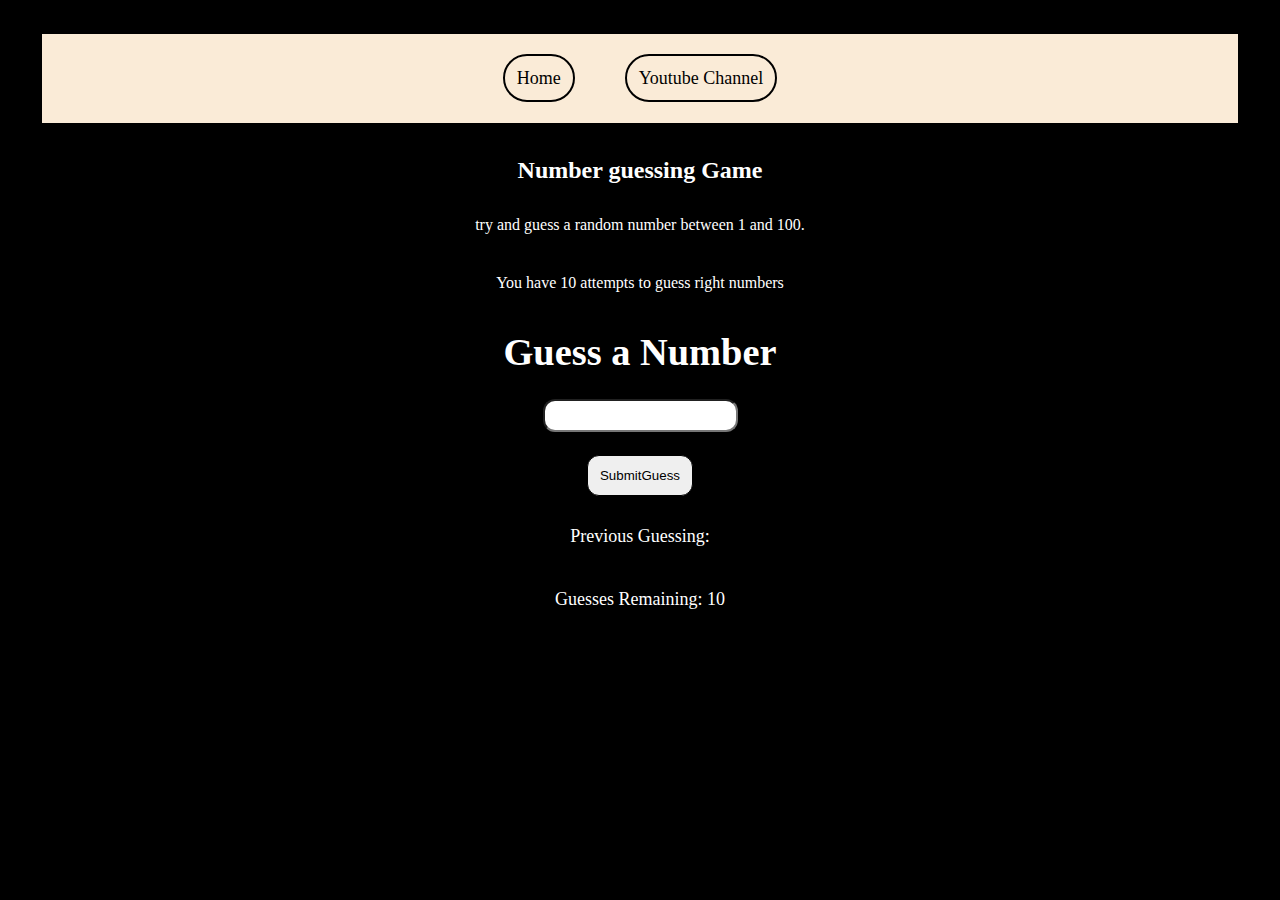
<file: project 4/index.html>
<!DOCTYPE html>
<html lang="en">
<head>
    <meta charset="UTF-8">
    <meta name="viewport" content="width=device-width, initial-scale=1.0">
    <link rel="stylesheet" href="style.css">
    <title>BMI calculator</title>
</head>
<body class="func">
    <nav>
    <a href="index.html" aria-current="page">Home</a>  
    <a  target="_blank" href="http://www.chai or Code">Youtube Channel</a>  
    </nav>
 
<div id="hey">
    <h2>Number guessing Game</h2>
    <p>try and guess a random number between 1 and 100.</p>
    <p>You have 10 attempts to guess right numbers</p>
    <form class="form">
        <label for="guessingField" id="nope"><h1>Guess a Number</h1></label>
        <input type="text" id="guessingField" class="guessField">
        <br>
        <input type="submit" value="SubmitGuess" class="submit" id="subt">

    </form>
<div class="result">
    <p class="this">Previous Guessing: <span class="slute"></span></p>
    <p class="oho">Guesses Remaining: <span class="offer">10</span></p>
    <p class="lowOrHigh"></p>
</div>

</div>

</div>
    <script src="shazishiza.js"></script>
</body>
</html>
</file>
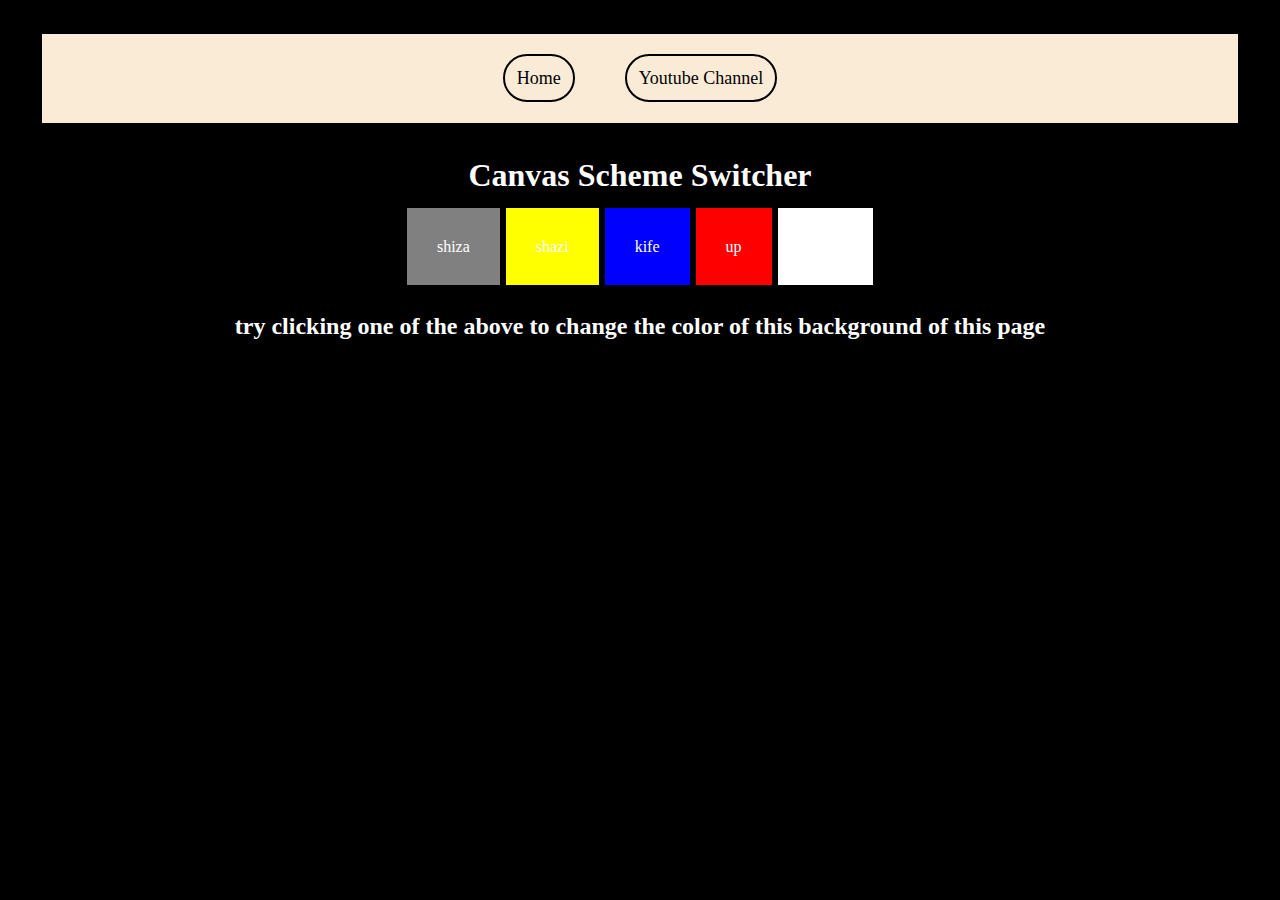
<file: project1/index.html>
<!DOCTYPE html>
<html lang="en">
<head>
    <meta charset="UTF-8">
    <meta name="viewport" content="width=device-width, initial-scale=1.0">
    <link rel="stylesheet" href="style.css">
    <title>Javascipt background Color Switcher</title>
</head>
<body class="func">
    <nav>
    <a href="index.html" aria-current="page">Home</a>  
    <a  target="_blank" href="http://www.chai or Code">Youtube Channel</a>  
    </nav>

    <div class="canvas">
        <h1>Canvas Scheme Switcher</h1>
        <div class="who">
        <span class="button" id="gray">shiza</span>
        <span class="button" id="yellow">shazi</span>
        <span class="button" id="blue">kife</span>
        <span class="button" id="red">up</span>
        <span class="button" id="white">down</span>
    </div>
        <h2 class="what">
            try clicking one of the above 
            <span>to change the color of this background of this page</span>
        </h2>

    </div>
    <script src="shazishiza.js"></script>
</body>
</html>
</file>
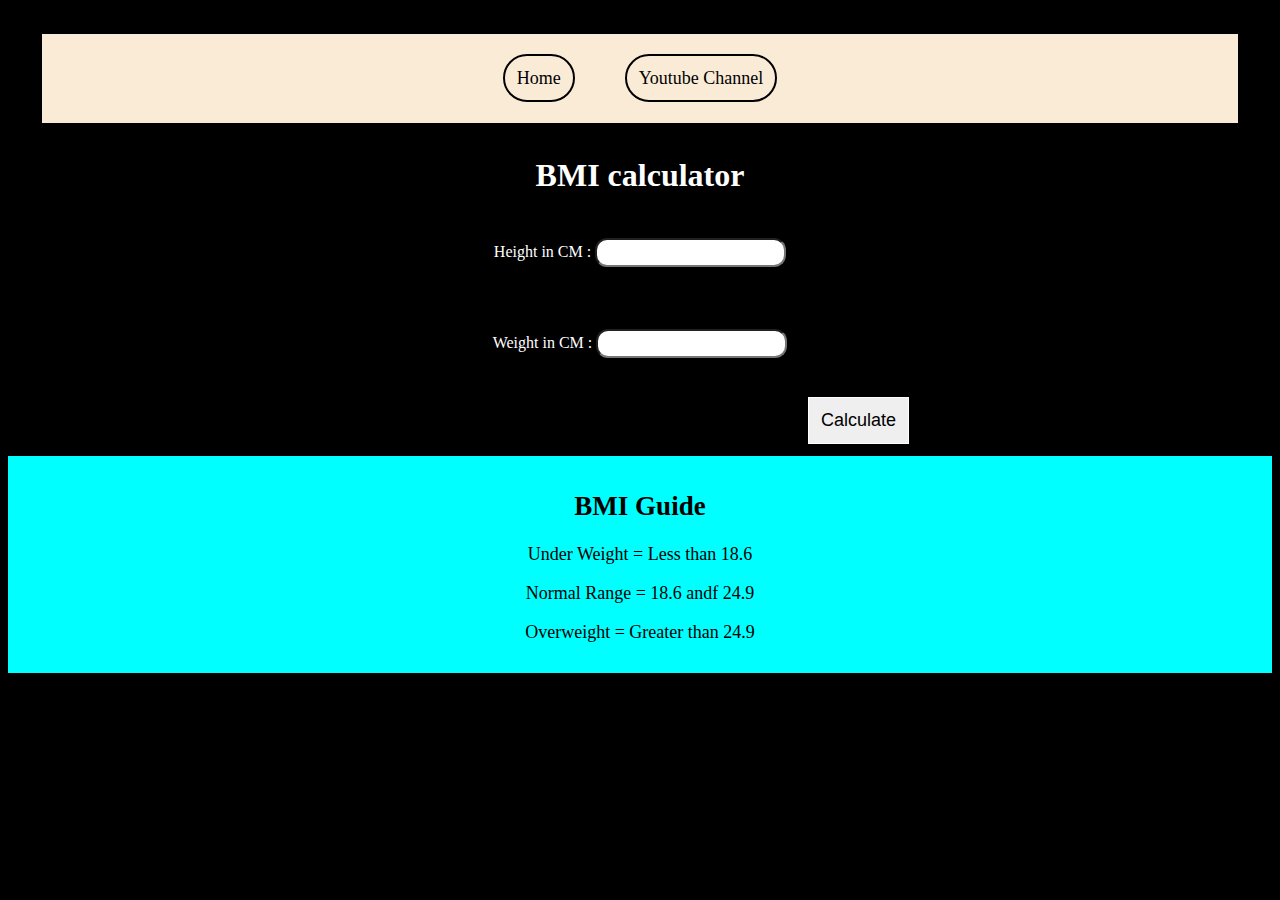
<file: project2/index.html>
<!DOCTYPE html>
<html lang="en">
<head>
    <meta charset="UTF-8">
    <meta name="viewport" content="width=device-width, initial-scale=1.0">
    <link rel="stylesheet" href="style.css">
    <title>BMI calculator</title>
</head>
<body class="func">
    <nav>
    <a href="index.html" aria-current="page">Home</a>  
    <a  target="_blank" href="http://www.chai or Code">Youtube Channel</a>  
    </nav>
<h1>BMI calculator</h1>
<form>
<p class="you"><label>Height in CM : </label><input type="text" id="hey3" class="this"></p>
<p class="you"><label>Weight in CM : </label><input type="text" id="hey2" class="this"></p>
<button class="no"> Calculate </button>
</form>
<div id="results"></div>
<div id="that">
<h2>BMI Guide</h2>
<p>Under Weight  = Less than 18.6</p>
<p>Normal Range  = 18.6 andf 24.9</p>
<p>Overweight = Greater than 24.9</p>
</div>
    <script src="shazishiza.js"></script>
</body>
</html>
</file>
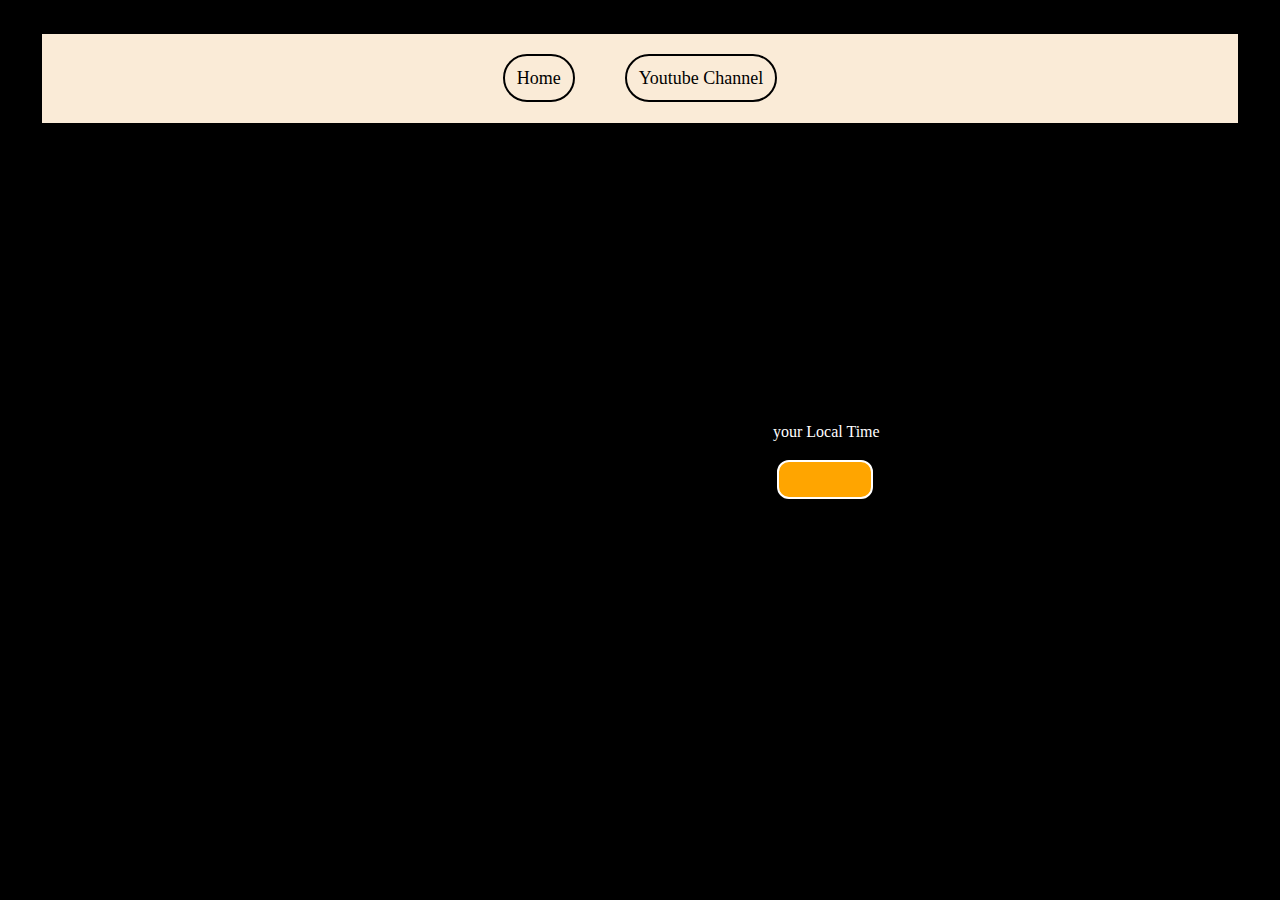
<file: project3/index.html>
<!DOCTYPE html>
<html lang="en">
<head>
    <meta charset="UTF-8">
    <meta name="viewport" content="width=device-width, initial-scale=1.0">
    <link rel="stylesheet" href="style.css">
    <title>BMI calculator</title>
</head>
<body class="func">
    <nav>
    <a href="index.html" aria-current="page">Home</a>  
    <a  target="_blank" href="http://www.chai or Code">Youtube Channel</a>  
    </nav>
 
<div class="class">
    <div id="banned"><span>your Local Time</span></div>
    <div id="clock"></div>
</div>

</div>
    <script src="shazishiza.js"></script>
</body>
</html>
</file>
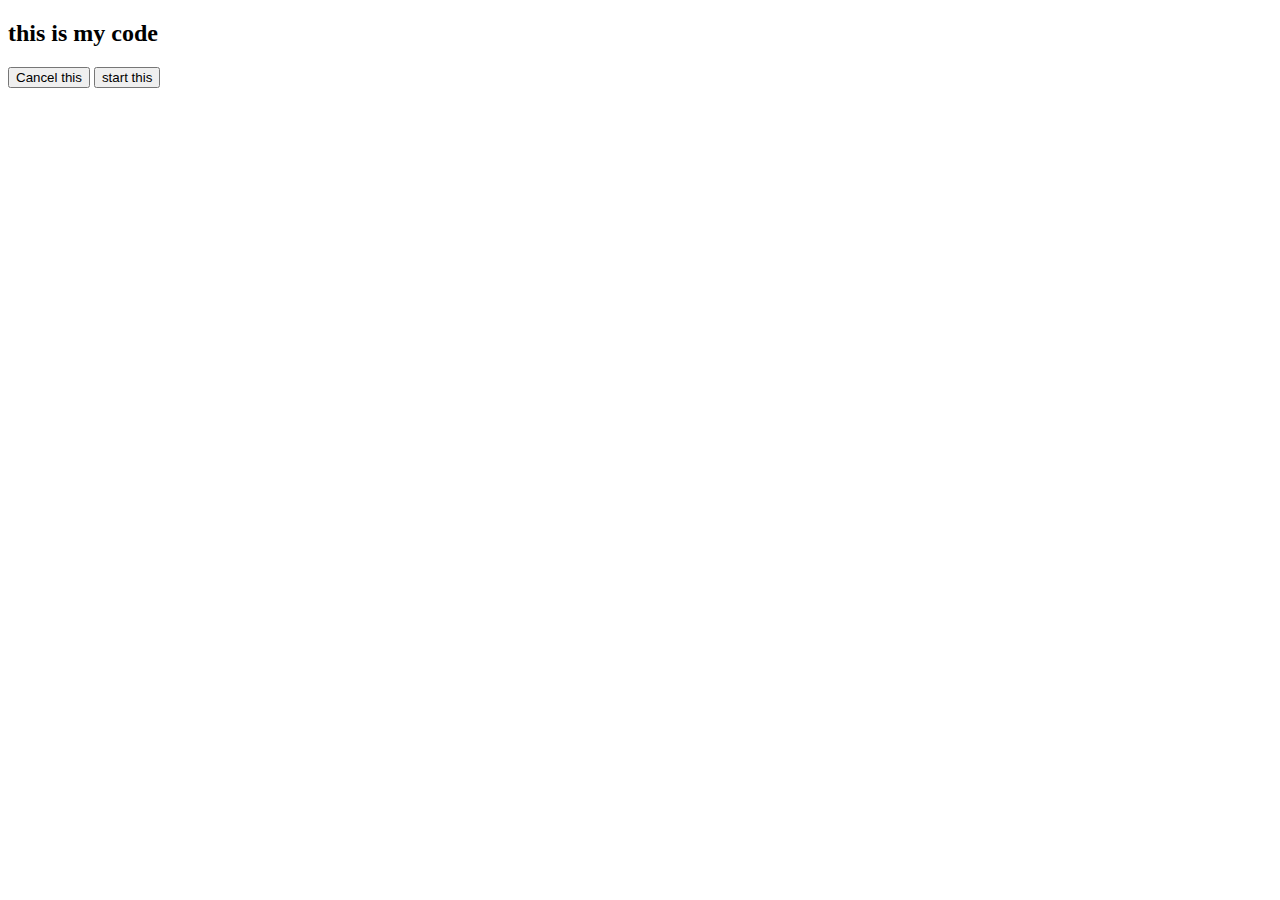
<file: Async Projects and Practices/practice.html>
<!DOCTYPE html>
<html lang="en">
<head>
    <meta charset="UTF-8">
    <meta name="viewport" content="width=device-width, initial-scale=1.0">
    <title>Async Projects</title>
</head>
<body>
    <h2>this is my code</h2>
    <button id="cancel">Cancel this</button>
    <button id="start">start this</button>
    <!-- <button id="cancel2">stopAll</button> -->
</body>
<script>

//     const hey = function(){  // set timeout sirf ek bar print krta ha ...bar bar ni krta
//         console.log("shaziShiza")
//     }
//     setTimeout(hey, 2000)


//     const whatIs = function(){
//          document.querySelector('h2').innerHTML = "this is our favourite code"
//     }
//       const change = setTimeout(whatIs, 2000)
// document.querySelector('#cancel').addEventListener('click', function(){
//     clearInterval(change)
//     console.log("Cancel this");
// })


// ************************project one
const change = function(str){
    console.log(str, Date.now());
}
const who =  setInterval(change, 1000, "hey")
 document.querySelector('#cancel').addEventListener('click', function(){
    clearInterval(who)
    console.log("Stop plz");
    // clearInterval(intervalId);
    // intervalId = null;
   
})
// let intervalId;
const why = document.querySelector('#start').addEventListener('click', function(str){
    console.log(str, Date.now());
    setInterval(change, 1000, "hey")
//   intervalId =  setInterval(change, 1000, "hey")
//    clearInterval(she)
})
</script>
</html>
</file>
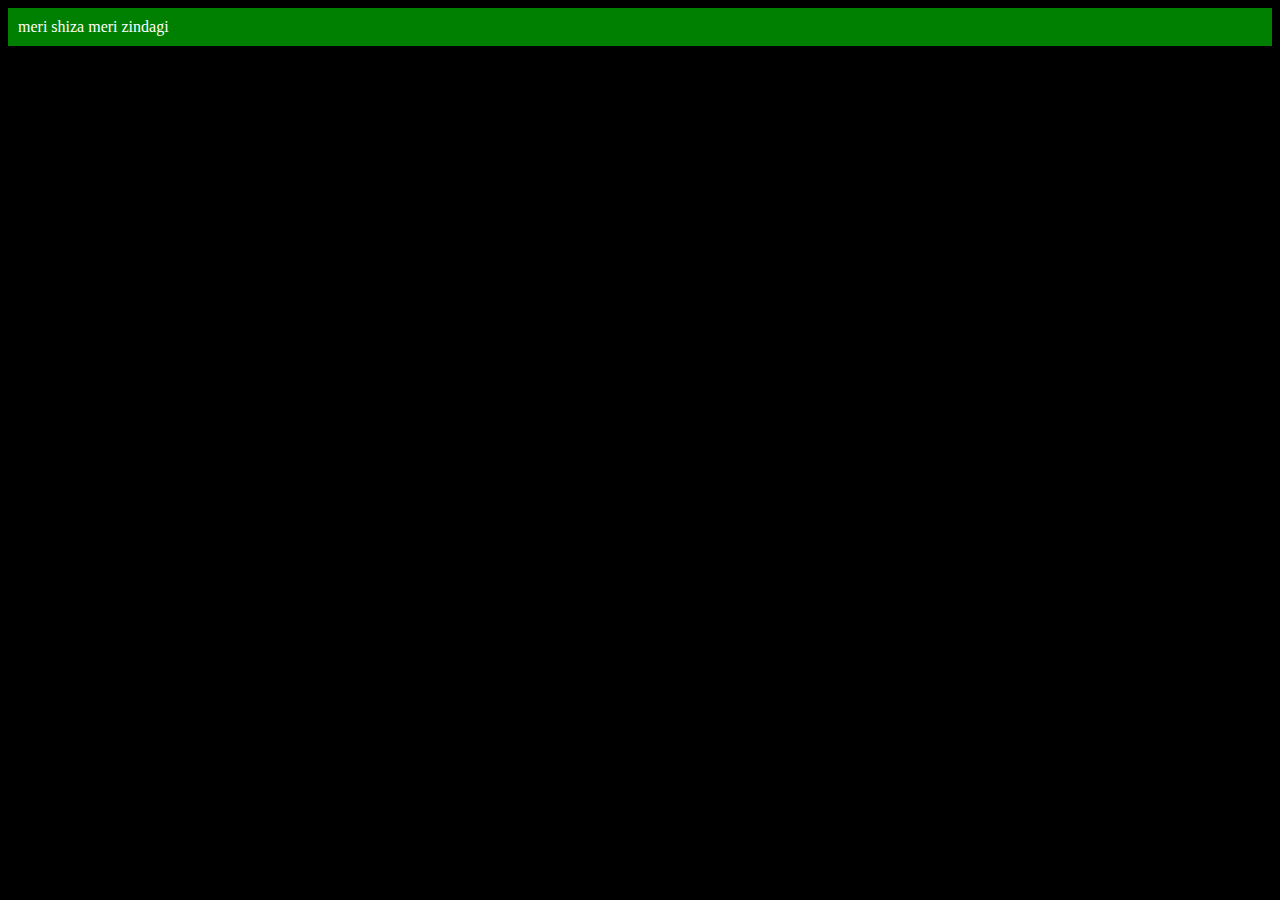
<file: DOM/creation.html>
<!DOCTYPE html>
<html lang="en">
<head>
    <meta charset="UTF-8">
    <meta name="viewport" content="width=device-width, initial-scale=1.0">
    <title>learing js</title>
</head>
<body style="background-color: black; color: white;"> 
    
</body>
<script>
    // Creation of element
 const hye = document.createElement('div') // ye div abhi memory ma attach ha to isko page p attach krne k liye appendChild ka use krna prega 
console.log(hye);
hye.className = "shizashazi"
hye.id = Math.random(Math.random() * 10 + 1)
hye.setAttribute("title", "She is mine") // ye direct hi value ko set ktra ha 
hye.style.backgroundColor = "green"
hye.style.padding = "10px"
hye.innerText = "meri shiza meri zindagi" // ye phle uska reference le kr ata ha us k bad set krta ha mtlb us p overwrite krta ha mean k inner text jo phla likha  va ha us ko ap change kr skte hai
document.body.appendChild(hye)
</script>
</html>
</file>
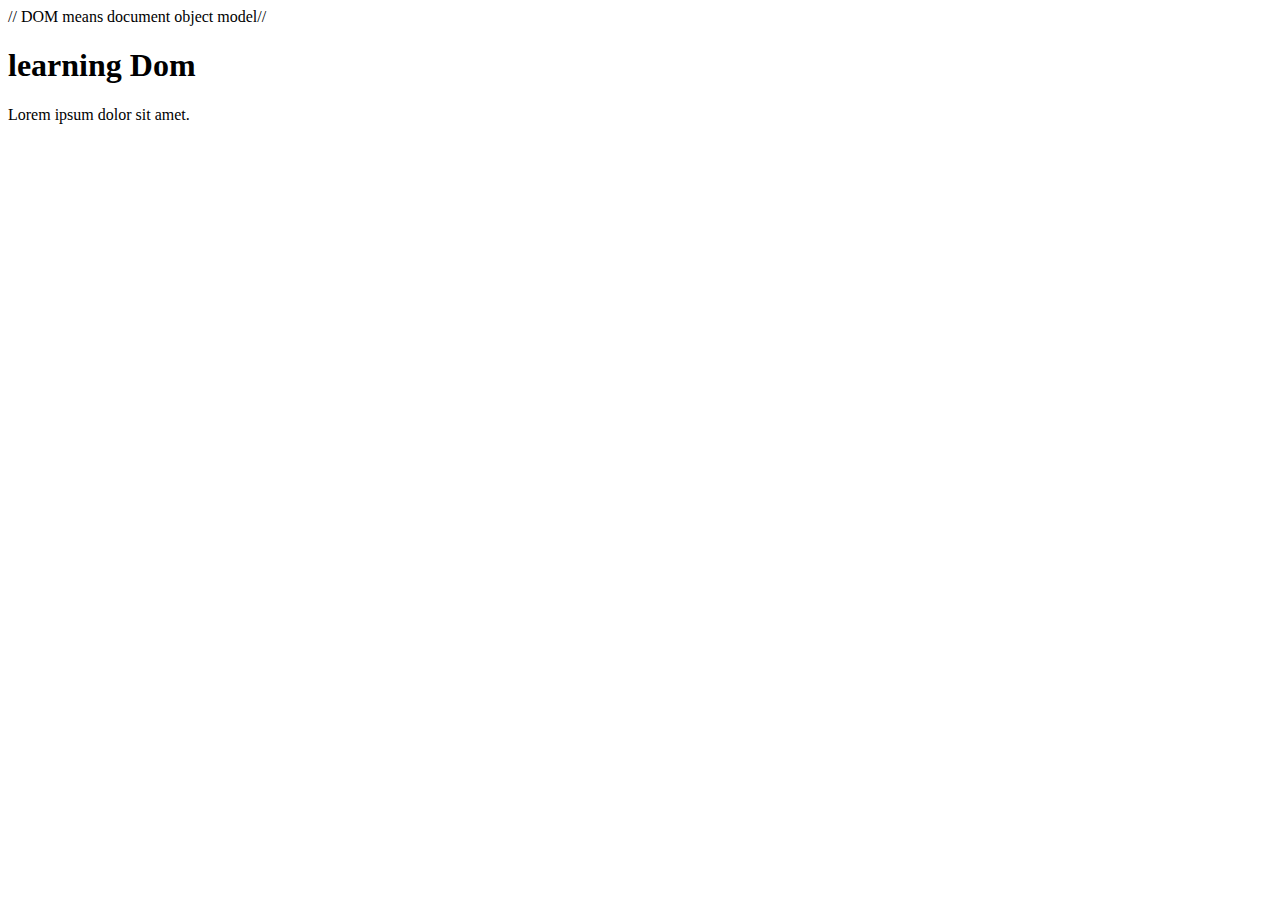
<file: DOM/dom.html>
<!-- DOM kehte hain k apke pas jab ap ne console kiya window ka to us ma document aya phir us k bad html aya doc ma html ma 2 chezen thin title or body title ma textnode aya or body ma b div attirbutes etc bht kch aya ha to ese hi checking chain chlti ha kuch ma attributes ate hain kuch ma ohir uske bad textnode ate hain to ya sara us k ander ye iske ander wo sara ka sara dom dom kehlata ha or kisi website page ma chnging krna id k through or class sa to usey dom manipulation kehte hain  jse k ham koi b value lga b skte hain kahin b mtlb chnge kr skte hian unique id k istemal se hatta b skte hain bas is ko manipulation kehte hian k kahin  se b ap koi b value le kr us ma chaNGIing kr skte hain id unique hoti ha to hmen pta ha ki ye kahin or use nai hoi hogi to us k zariye bt asan hota ha value chnge krna hattana lagana waghera-->
<!DOCTYPE html>
<html lang="en">
<head>
    <meta charset="UTF-8">
    <title>DOM introduction</title> // DOM means document object model//
</head>
<body>
    <div class="bg-black">
    <h1 class="who"> learning Dom</h1>
<p>Lorem ipsum dolor sit amet.</p>
</div>

</body>
</html>
</file>
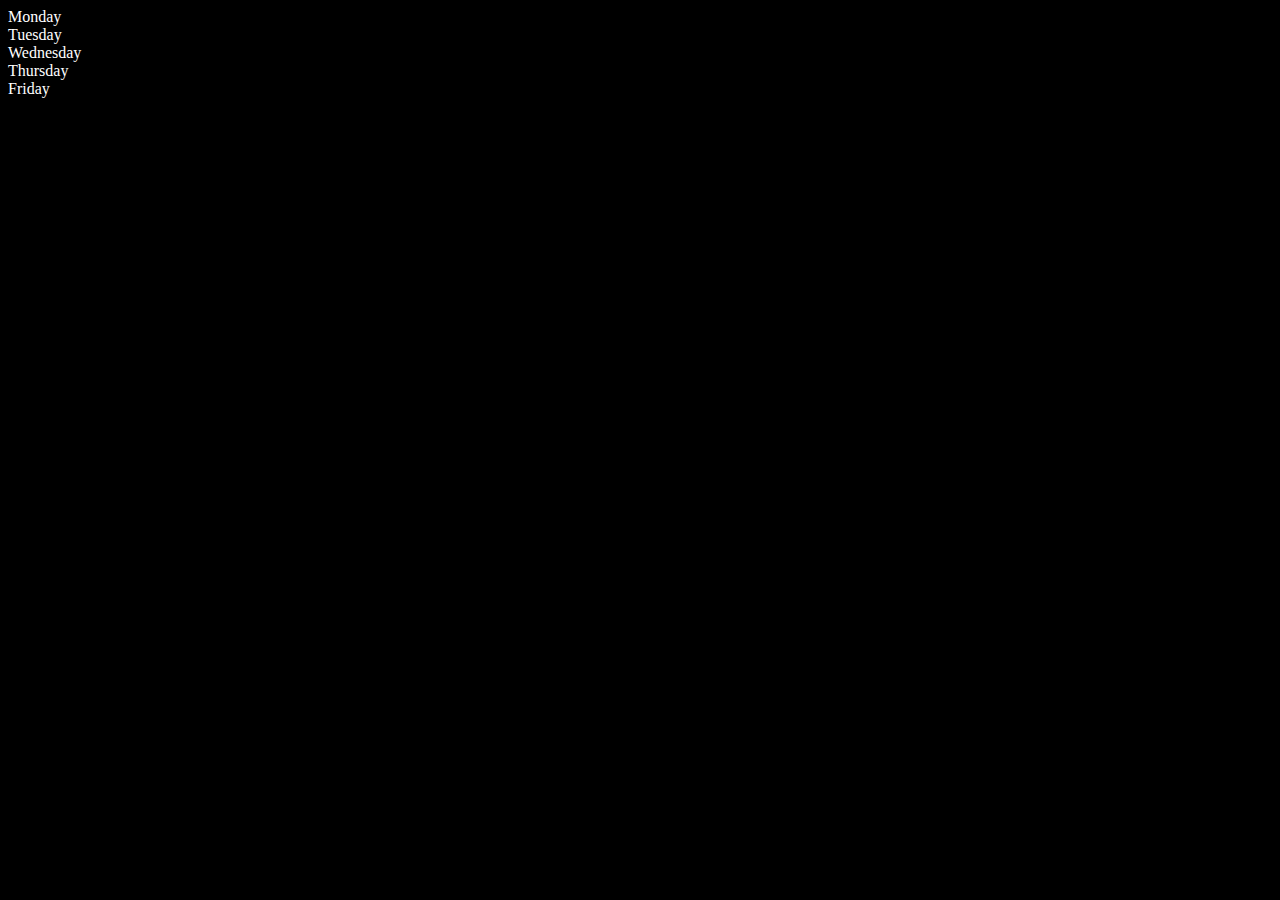
<file: DOM/dom2.html>
<!DOCTYPE html>
<html lang="en">
<head>
    <meta charset="UTF-8">
    <meta name="viewport" content="width=device-width, initial-scale=1.0">
    <title>Dom Part 2</title>
</head>
<body style="background-color: black; color: white;">
     <div class="weeks">
        <!-- this is shizashazi -->
        <div class="day">Monday</div>
        <div class="day">Tuesday</div>
        <div class="day">Wednesday</div>
        <div class="day">Thursday</div>
        <div class="day">Friday</div>
    </div> 
</body>
<script>
  const chand =  document.querySelector('.weeks')
    // console.log(chand) // this will give the whole parent values and children with html tags

    // console.log(chand.children) // this will give us the HTML collection and their children

    // console.log(chand.children[4]) // ye bateye ga k konsa children chahte ho this will start from 0

    for (let i = 0; i < chand.children.length; i++) { // chand.children lagayen ge for lopp ma kiun chand.children ma hmen html clkection mila ha// is html collection ma for loop lag skta ha foreach lgane k liye isko array ma convert krna prega

    //    console.log(chand.children[i].innerHTML) // this will give the innerHTMl like tuesday wednesday etc
    
    }

    // applying some styling
     // chand.children[1].style.color = "red" // is trha ap parent k child k uper styling waghera kr skte hain
    // chand.children[2].style.backgroundColor = "yellow"
    // chand.children[2].style.color = "black"

// knowing first element child and last
    // console.log(chand.firstElementChild); // this will give you first child
    // console.log(chand.lastElementChild); // this will give you last child



// movement from child to parent and child to nextSibling
const day1 = document.querySelector('.day')
// console.log(day1);
// console.log(day1.parentElement); // here is how you move from child to parent 
// console.log(day1.nextElementSibling); // here is how you move from child to nextelement sibings 



// childnodes concept
// console.log("Nodes:", chand.childNodes); // means k uske p ap ne entr kra wo text count hoga then uska k bad apka div.day agya apka srf ek bar enter krna hi browser p count hoga ek se ziada nai count nai hoga count 



</script>
</html>
</file>
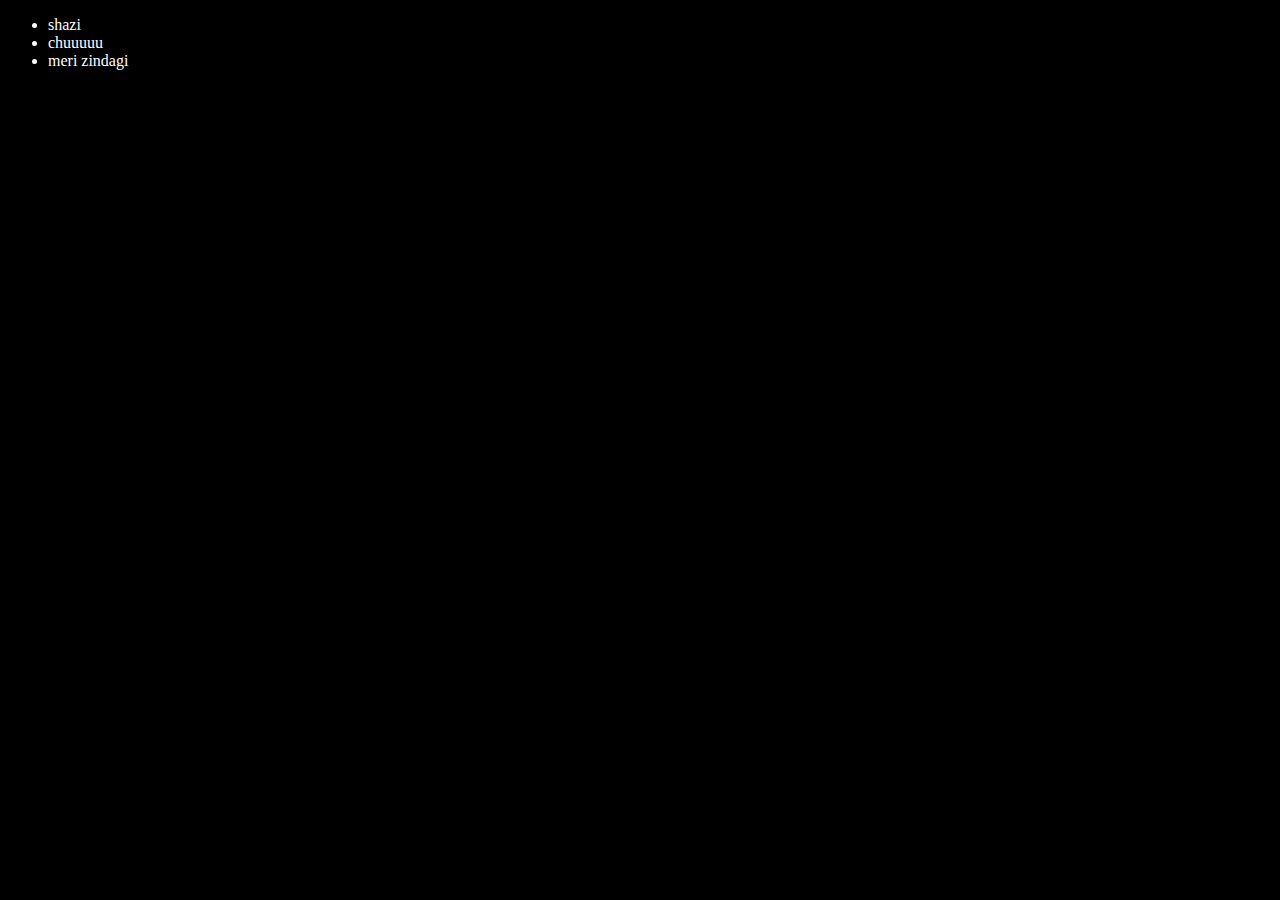
<file: DOM/dom3.html>
<!DOCTYPE html>
<html lang="en">
<head>
    <meta charset="UTF-8">
    <meta name="viewport" content="width=device-width, initial-scale=1.0">
    <title>JS</title>
</head>
<body style="background-color: black; color: white;">
    <!-- <ul class="heyNice">
        <li>javascript</li>
    </ul> -->

    <ul class="shizashazi">
        <li>shazi</li>
    </ul>
</body>
<script>
    // ye basic project k lye hai k kese function k zriye elemnt ko create kr skte hian 

    // function addme(name){
    //   const nope =  document.createElement('li')
    //   nope.innerHTML = `${name}`
    //   document.querySelector('.heyNice').appendChild(nope)
    // }
    // addme("python")
    // addme("js")


// function hence(name){
//    const she =  document.createElement('li')
//    she.innerHTML = `${name}` // yahan p variable k bad innerhtml lagate hain to sab k sab ko traversing hoti ha is liye innerhtml k peeche na hi bhagen to acha ha 
//    document.querySelector('.shizashazi').appendChild(she)
// }
// hence("shizashazi")
// hence("meriZindagi")



// ye bare project kliye ha but ye reccomended ha is ma traversing nai hoti ye tarika thek ha function k zriye element create krne ka 

// function why(who){
//   const hey =  document.createElement ('li')
//   hey.appendChild(document.createTextNode(who)) // is ma variable k bad appendChild use krte hain ye traversing nai krta 
//   document.querySelector('.shizashazi').appendChild(hey)
// }
// why("shazi")
// why("shiza")

// Another example
function who(name){
 const hyy=  document.createElement('li')
 hyy.appendChild(document.createTextNode(name))
 document.querySelector('.shizashazi').appendChild(hyy)
}
who("shazichand")
who("meri zindagi")



// function addme(who){
// const she = document.createElement('li')
// she.appendChild(document.createTextNode(who))
// document.querySelector('.shizashazi').appendChild(she)
// }
// addme("nice")
// addme("js")
// addme("who")


// ********how to edit an element********//
// const eyes = document.querySelector("li:nth-child(2)")
// console.log(eyes);
// const light = document.createElement('li')
// light.textContent = "chand"
// eyes.replaceWith(light) 


// another e:g
// const new3 = document.querySelector("li:nth-child(2)")
// const noo = document.createElement('li')
// noo.textContent = "jan"
// new3.replaceWith (noo)


const new3 = document.querySelector("li:nth-child(2)")
new3.outerHTML = '<li>chuuuuu</li>'


// const dream = document.querySelector('li:nth-child(1)')
// console.log(dream);
// const new1 = document.createElement('li')
// new1.textContent = "zindagi"
// dream.replaceWith(new1)

// // ye b ek trika ha outer html k zrye se krne ka edit
// const hey = document.querySelector('li:nth-child(4)')
// hey.outerHTML = "<li>love</li>"

// // how to remove an element
// const nope = document.querySelector('li:last-child')
// nope.remove()
    </script>
</html>
</file>
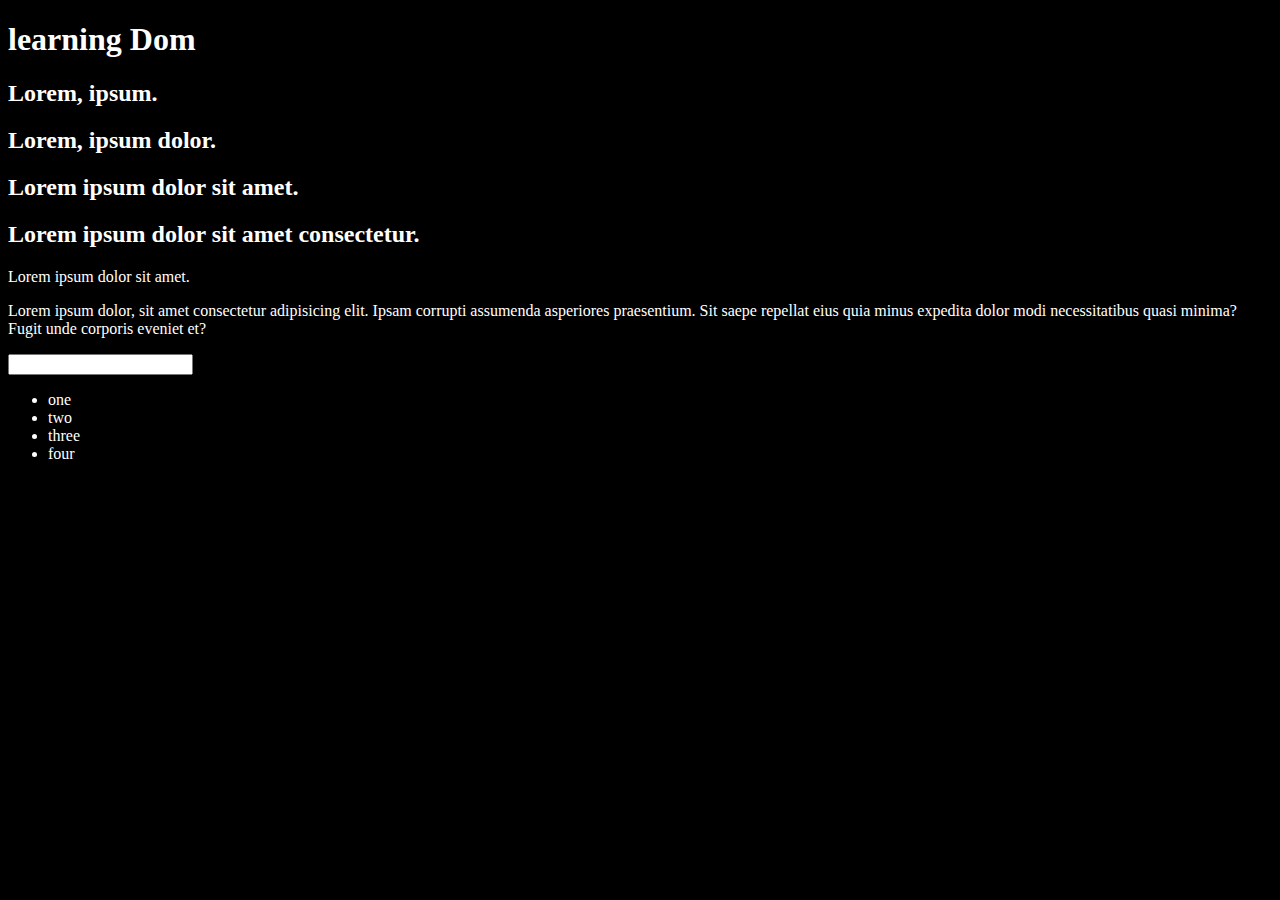
<file: DOM/DomManipu.html>
<!-- DOM means document object model -->
<!-- here is the dom manupulation -->
<!-- innerHtml apko poora html deta ha ye html tags ko bhi support krta ha jab k innertext or textContent html tag ko supoort nai krte innertext ma jitni value display kraenge bas wohi nzr ayegi or usi ma changes ker skte hain jab k textcontent mein hmen jo display karate ha wo b milta jo nai krate wo b milta ha content is liye ye poora k poora content hmen deta ha  -->


<!-- *******querySelector********* this give us just one value-->
<!-- querySelector se ham h1 ko access kr skte hain jese first h1 ko or first h2 ko means k first walon ko access ktr skte hain is se # or . se id or class ko b access kr skte hain or input tag b is se select kr skte hain -->


<!--// you can use querySelector for changing color etc to ese use kr skte -->
<!-- document.querySelector('ul')
<ul>​…​</ul>​
const shazishiza = document.querySelector('ul')
undefined
shazishiza.querySelector('li')
<li>​…​</li>​::marker​"one"</li>​
const hey = shazishiza.querySelector('li')
undefined
hey.style.backgroundColor = "pink"
'pink'// you can also chnge their value by queryselector after storing the value in it -->


<!--***************** querySelectorAll************* -->
<!-- nodelist and HTML Collection are not pure aray map array ma define hota ha tbhi to ham use kr pate hain map ye array ma define hota ha jab k nodelist ma sirf for each define hota ha map nai  array k prototype ma map define hota tbhi to use kr pte hain-->
<!-- ye nodelist array ha nai par ye array se kafi ziada milti b jti ha//
 nodelist ko value deni pre gi k isko change kro mean k uski value 0 se staRT HOGI or length utni hi rehegi jese 0 wala phle hoga or one uske bad wala-->


<!-- *****for each****  node list ma ziada tar koshish kren k foreach loop hi use kren kiun nodelist aray nai ha to app ko phle nodelist ko array ma convert krna prega to uske jo mrzi lagye-->
<!-- nodelist ko .from k zriyw ap phle array ma convert krenge kiun k map ki functinality agar chahiye ho to phle nodelist ko array ma convert krna prega us k bad jo mrzi chahen us p lagaye-->
<!--// for each se sabhi ko hm select kr style us pr use kr skte hain ...like...
shizashazi
NodeList(4) [h2, h2, h2, h2]0: h21: h22: h23: h2length: 4[[Prototype]]: NodeList
shizashazi.forEach(()=>{})
undefined
shizashazi.forEach((s)=>{s.style.backgroundColor = "red"}) //-->



<!-- *******HTML Collection -->
<!-- this is differnt from nodelist  queryselectorAll mein nodelist ati ha but className ma HTML collection ata ha jab b kisi page ma DOM manupulation kren to queryselectorall se jab b koi id ya class ko access kren to us k innertext ko pta krne k bad doosri bar variable ko declaree pr foreach nai lagta kiun k whole class ya id lagana hota ha ham sirf access krne k liye [0],[1] lkhte hain jis se likhte hain to us p for each lagana prta ha  -->



<!DOCTYPE html>
<html lang="en">
<head>
    <meta charset="UTF-8">
    <title>DOM introduction</title>  
    <style>
        .bg-black{
            background-color: black;
           color: white;
        }
    </style>
</head>
<body class="bg-black">
    <div >
    <h1 id="this" class="who"> learning Dom <span style="display: none;">is good</span></h1>
    <h2>Lorem, ipsum.</h2>
    <h2>Lorem, ipsum dolor.</h2>
    <h2>Lorem ipsum dolor sit amet.</h2>
    <h2>Lorem ipsum dolor sit amet consectetur.</h2>
<p>Lorem ipsum dolor sit amet.</p>
<p>Lorem ipsum dolor, sit amet consectetur adipisicing elit. Ipsam corrupti assumenda asperiores praesentium. Sit saepe repellat eius quia minus expedita dolor modi necessitatibus quasi minima? Fugit unde corporis eveniet et?</p>

<input type="password" name="shazishiza" id="">

<ul>
    <li class="list">one</li>
    <li class="list">two</li>
    <li class="list">three</li>
    <li class="list">four</li>
</ul>
</div>

</body>
</html>
</file>
<file: project 4/style.css>
nav{
    background-color: antiquewhite;
    color: black;
    padding: 34px;
    text-align: center;
    height: auto;
    margin: 34px;

}

nav a{
    gap: 23px;
    margin: 23px;
    font-size: large;
    text-decoration: none;
    color: black;
    border: 2px solid black;
    border-radius: 34px;
    padding: 12px;
    margin-top: 12px;
    justify-content: center;
}

.func{
    background-color: black;
    color: white;
}
#hey{
    text-align: center;
}

p{
padding: 12px;
}

#nope{
    font-size: larger;
    font: 800;
    font-weight: bold;

}

#guessingField{
    padding: 7px;
    margin-bottom: 23px;
    border-radius: 12px;
}

#subt{
padding: 12px;
border: 1px solid black;
border-radius: 12px;
}

.result{
    /* margin-top: 8px; */
    font-size: large;
}
/* .oho{
    /* margin-bottom: 30px; */
/* } */ */
.this{
    margin-top: 12px;
}
</file>
<file: project1/style.css>
nav{
    background-color: antiquewhite;
    color: black;
    padding: 34px;
    text-align: center;
    height: auto;
    margin: 34px;

}

nav a{
    gap: 23px;
    margin: 23px;
    font-size: large;
    text-decoration: none;
    color: black;
    border: 2px solid black;
    border-radius: 34px;
    padding: 12px;
    margin-top: 12px;
    justify-content: center;
}

h1{
    text-align: center;
}

.who{
    text-align: center;
    justify-content: center;
    margin-top: 12px;
    padding: 23px;
   
}
.what{
    text-align: center;
    padding: 12px;
    margin-top: 22px;
}

 #gray{
    width: 23px;
    height: 30px;
    border: 1px solid black;
    padding: 30px;
    background-color: gray;
    
}
 #yellow{
    width: 23px;
    height: 30px;
    border: 1px solid black;
    padding: 30px;
    background-color: yellow;
    
}
 #blue{
    width: 23px;
    height: 30px;
    border: 1px solid black;
    padding: 30px;
    background-color: blue;
  
}
 #red{
    width: 23px;
    height: 30px;
    border: 1px solid black;
   background-color: red;
    padding: 30px;
   
}
 #white{
    width: 23px;
    height: 30px;
    border: 1px solid black;
   background-color: white;
    padding: 30px;
   
}
.func{
    background-color: black;
    color: white;
}
</file>
<file: project2/style.css>
nav{
    background-color: antiquewhite;
    color: black;
    padding: 34px;
    text-align: center;
    height: auto;
    margin: 34px;

}

nav a{
    gap: 23px;
    margin: 23px;
    font-size: large;
    text-decoration: none;
    color: black;
    border: 2px solid black;
    border-radius: 34px;
    padding: 12px;
    margin-top: 12px;
    justify-content: center;
}
.func{
    background-color: black;
    color: white;
}
h1{
    text-align: center;
}
 .you{
    text-align: center;
    padding: 23px;
 }
 #hey3{
    padding: 5px;
    border-radius: 12px;
 }
 #hey2{
    padding: 5px;
    border-radius: 12px;
 }
 .no{
    text-align: center;
    border: 1px solid white;
    padding: 12px;
    justify-content: center;
    font-size: large;
    font: bold; 
    margin-left: 800px;
    justify-content: space-around;
 }
 h2{
    text-align: center;
 }
 #that{
    text-align: center;
    padding: 12px;
    font-size: large;
    background-color: aqua;
    color: black;
    margin-top: 12px;
 }
</file>
<file: project3/style.css>
nav{
    background-color: antiquewhite;
    color: black;
    padding: 34px;
    text-align: center;
    height: auto;
    margin: 34px;

}

nav a{
    gap: 23px;
    margin: 23px;
    font-size: large;
    text-decoration: none;
    color: black;
    border: 2px solid black;
    border-radius: 34px;
    padding: 12px;
    margin-top: 12px;
    justify-content: center;
}

.func{
    background-color: black;
    color: white;
}
.class{
    margin-top:300px;
    margin-left: 750px;
}

#banned span{
    margin-left: 15px;
}

#clock{
    margin: 19px;
    border: 2px solid white;
    width: 80px;
    height: 23px;
    padding: 6px;
    /* margin-right: 303px; */
    background-color: orange;
    border-radius: 12px;
    

}
</file>
